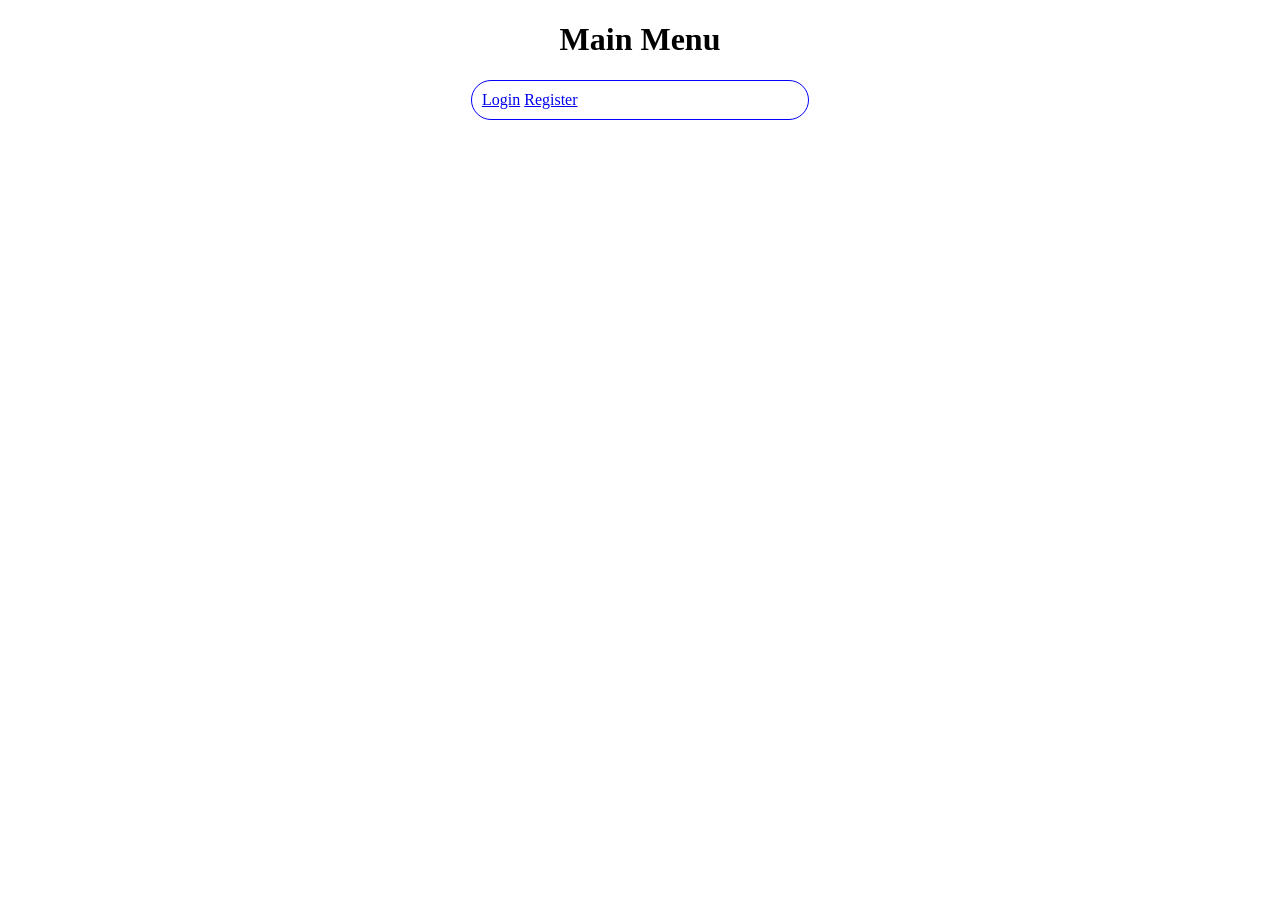
<file: M1-LoginSecurity/index.html>
<!DOCTYPE html>
<!--
    CST-236 
    Module - Login Page v1.0
    Jackie Adair
    26 July 2020
-->

<html>
    <head>
        <title>CST236</title>
        <link rel="stylesheet" type="text/css" href="style/site.css">
    </head>
    <body>
        <h1>Main Menu</h1>
        <div class="baseForm">
            <a href="login.html">Login</a>
            <a href="register.html">Register</a>
        </div>

    </body>
</html>
</file>
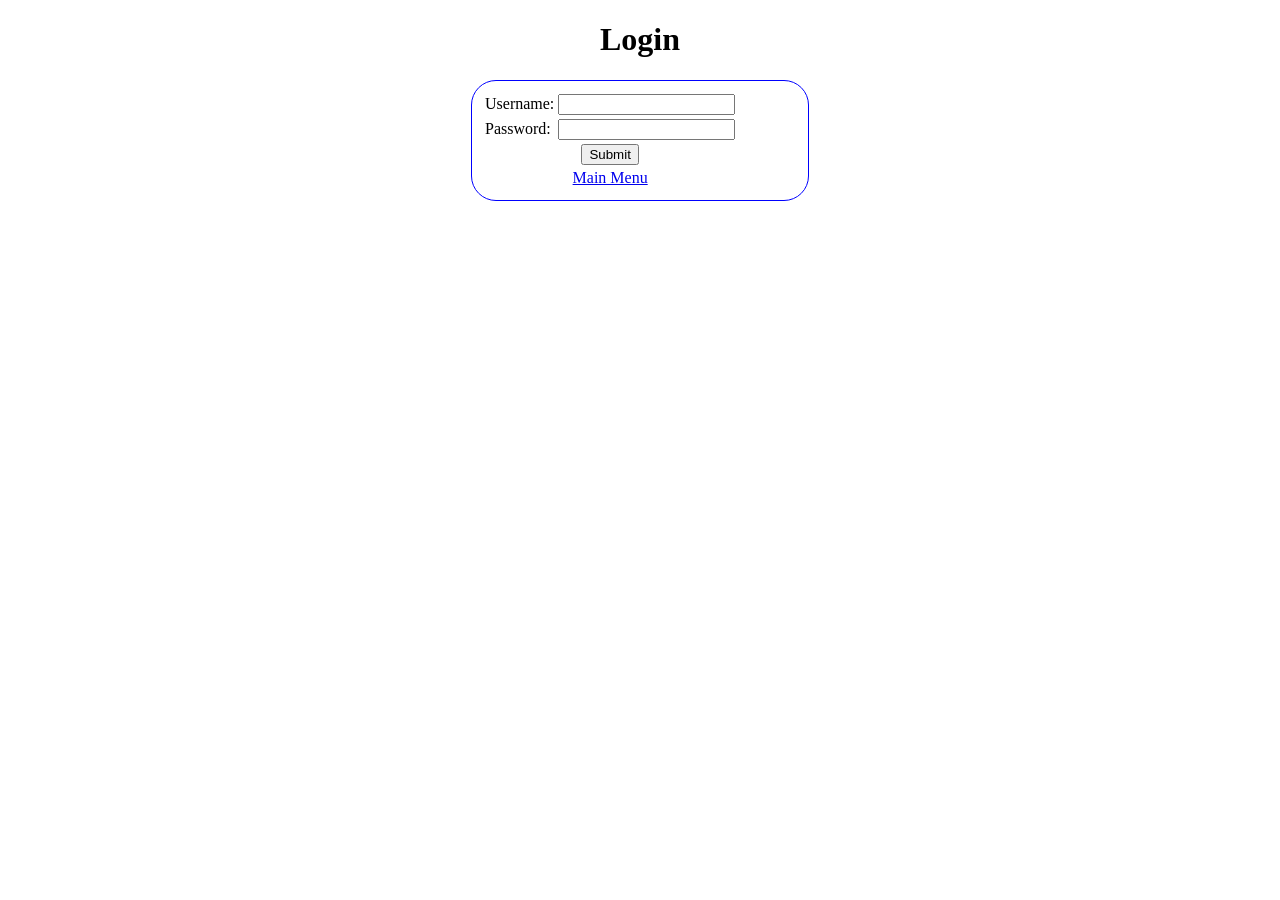
<file: M1-LoginSecurity/login.html>
<!DOCTYPE html>
<!--
    CST-236 
    Module - Login Page v1.0
    Jackie Adair
    26 July 2020
-->
<html>
    <head>
        <title>Login Form</title>
        <link rel="stylesheet" type="text/css" href="style/site.css">
    </head>
    <body>
        <h1>Login</h1>
        <div class="baseForm">
            <form action="loginHandler.php" method="POST">
                <table>
                    <tr>
                        <td>Username:</td>
                        <td><input type="text" name="userName" /></td>
                    </tr>
                    <tr>
                        <td>Password:</td>
                        <td><input type="password" name="userPass" /></td>
                    </tr>
                    <tr>
                        <td colspan="2" align="center"><input type="submit" value="Submit" /></td>
                    </tr>
                    <tr>
                            <td colspan="2" align="center"><a href="index.html">Main Menu</a></td>
                    </tr>
                </table>
            </form>
        </div>
    </body>
</html>
</file>
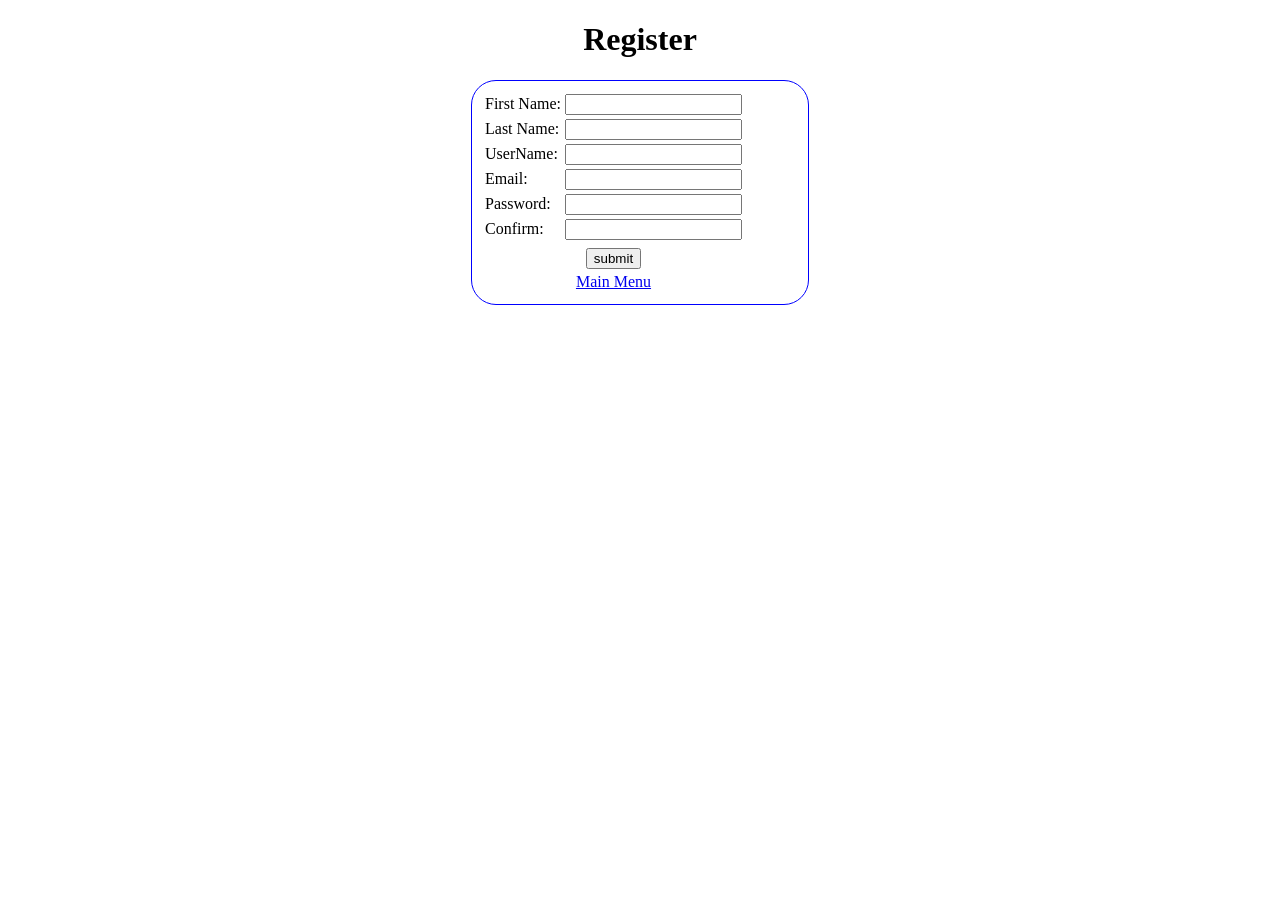
<file: M1-LoginSecurity/register.html>
<!DOCTYPE html>
<!--
    CST-236 
    Module - Login Page v1.0
    Jackie Adair
    26 July 2020
-->

<html>
	<head>
		<title>Registration Form</title>
		<link rel="stylesheet" type="text/css" href="style/site.css">
	</head>
	<body>
		<h1>Register</h1>
		<div class="baseForm">
			<form action="registerHandler.php" method="POST">
				<table>
					<tr>
						<td>First Name: </td>
						<td><input type="text" name="userFirst"></td>
					</tr>
						<td>Last Name: </td>
						<td><input type="text" name="userLast"></td>
					</tr>
					<tr>
						<td>UserName: </td>
						<td><input type="text" name="userName"></td>
					</tr>
					<tr>
						<td>Email: </td>
						<td><input type="text" name="userEmail"></td>
					</tr>
					<tr>
						<td>Password: </td>
						<td><input type="password" name="userPass"></td>
					</tr>
					<tr>
						<td>Confirm: </td>
						<td><input type="password" name="userPass2"></td>
					</tr>
					<tr><td colspan="2"> </td></tr>
					<tr>
					<td colspan="2" align="center"><input type="submit" value="submit"></td>
					</tr>
					<tr>
						<td colspan="2" align="center"><a href="index.html">Main Menu</a></td>
					</tr>
				</table>
			</form>
		</div>
	</body>
</html>
</file>
<file: M1-LoginSecurity/style/site.css>
.baseForm {
    margin: auto;
    width: 25%;
    border: 1px solid blue;
    border-radius: 25px;
    padding: 10px;
}

h1 {
    text-align: center;
}

a {
    text-align: center;
}
</file>
